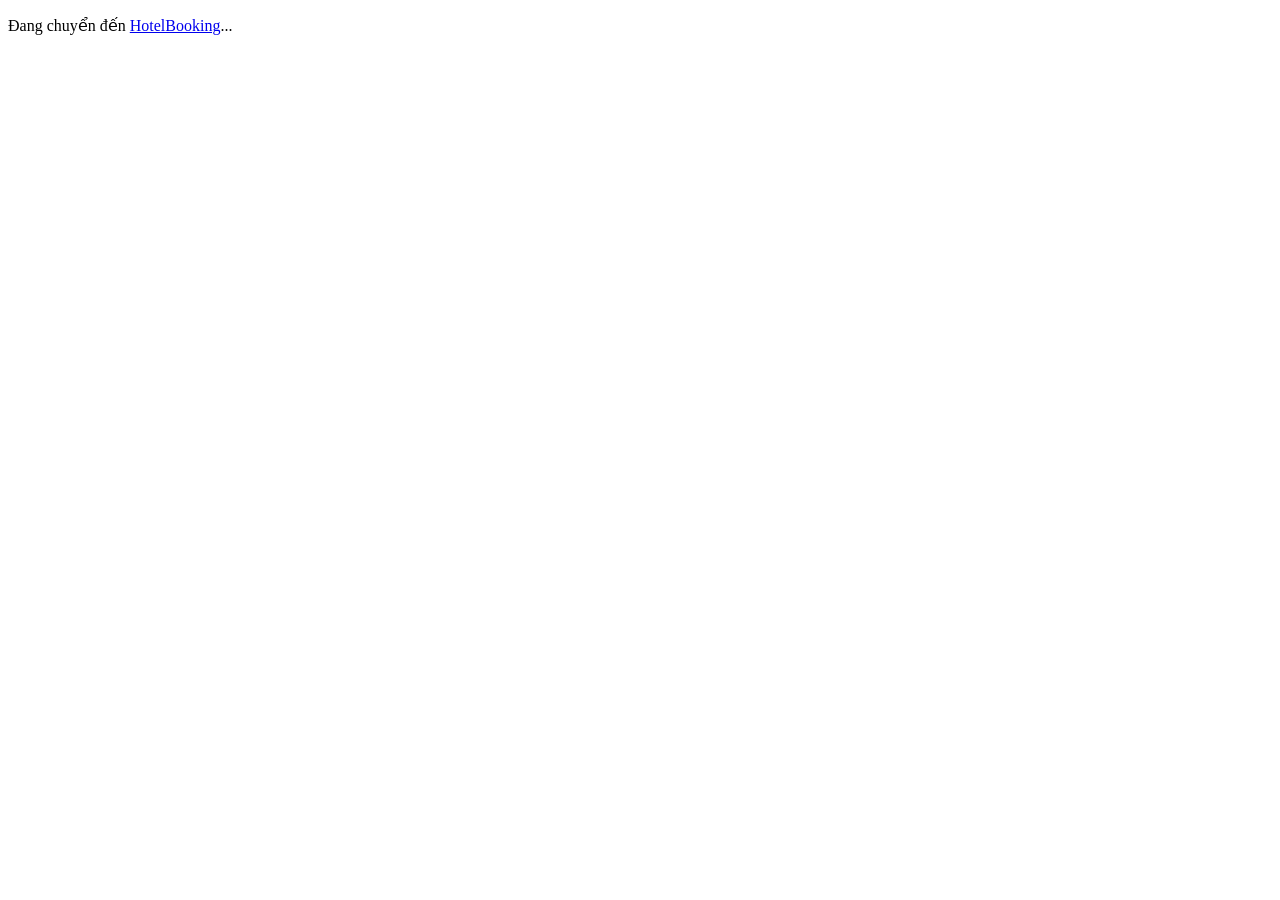
<file: index.html>
<!DOCTYPE html>
<html lang="vi">
  <head>
    <meta charset="UTF-8" />
    <meta http-equiv="refresh" content="0;url=index.php" />
    <meta name="viewport" content="width=device-width, initial-scale=1.0" />
    <title>HotelBooking</title>
  </head>
  <body>
    <p>Đang chuyển đến <a href="index.php">HotelBooking</a>...</p>
  </body>
</html>
</file>
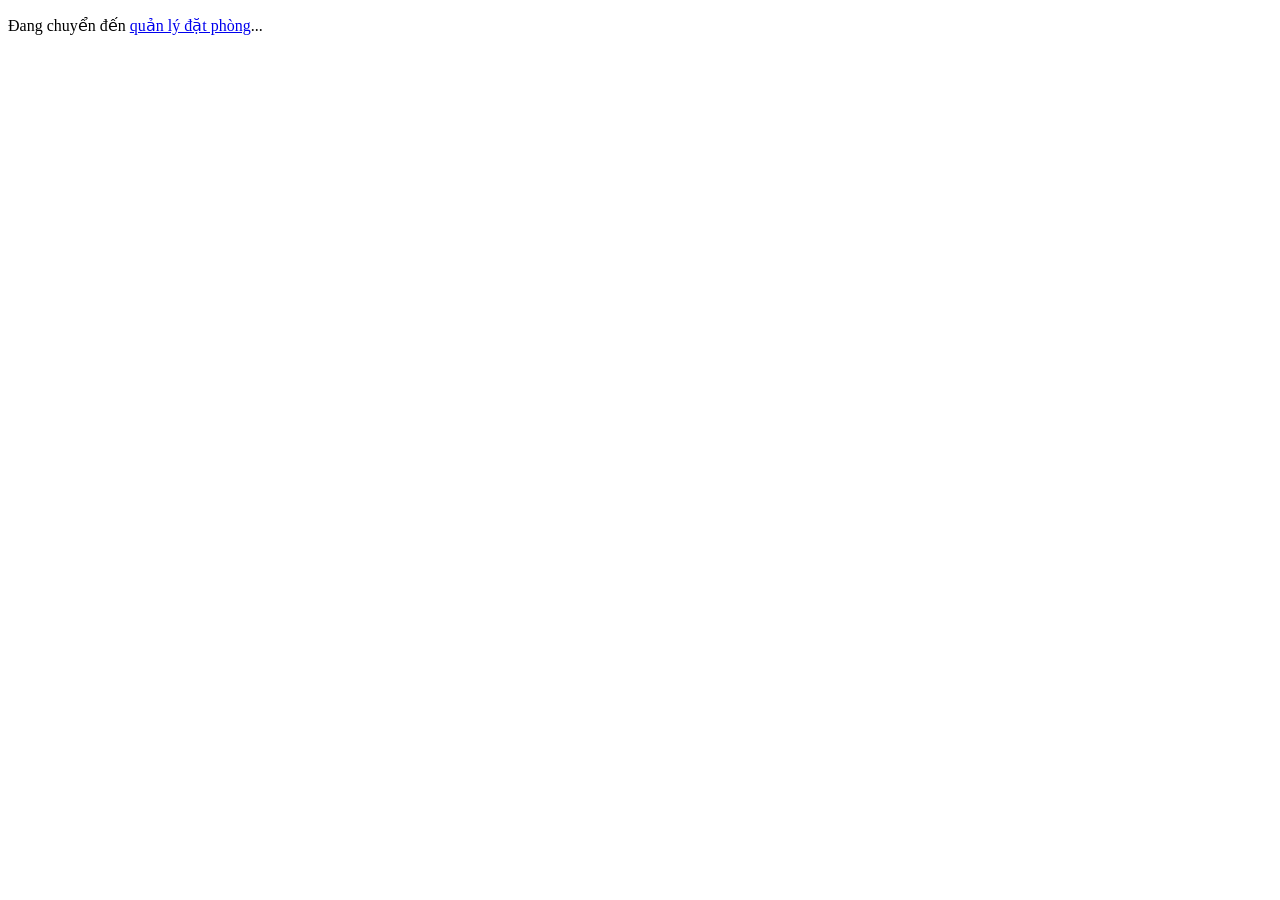
<file: admin/bookings.html>
<!DOCTYPE html>
<html lang="vi"><head><meta charset="UTF-8"><meta http-equiv="refresh" content="0;url=index.php?page=bookings"><meta name="viewport" content="width=device-width, initial-scale=1"><title>Quản lý đặt phòng</title></head><body><p>Đang chuyển đến <a href="index.php?page=bookings">quản lý đặt phòng</a>...</p></body></html>
</file>
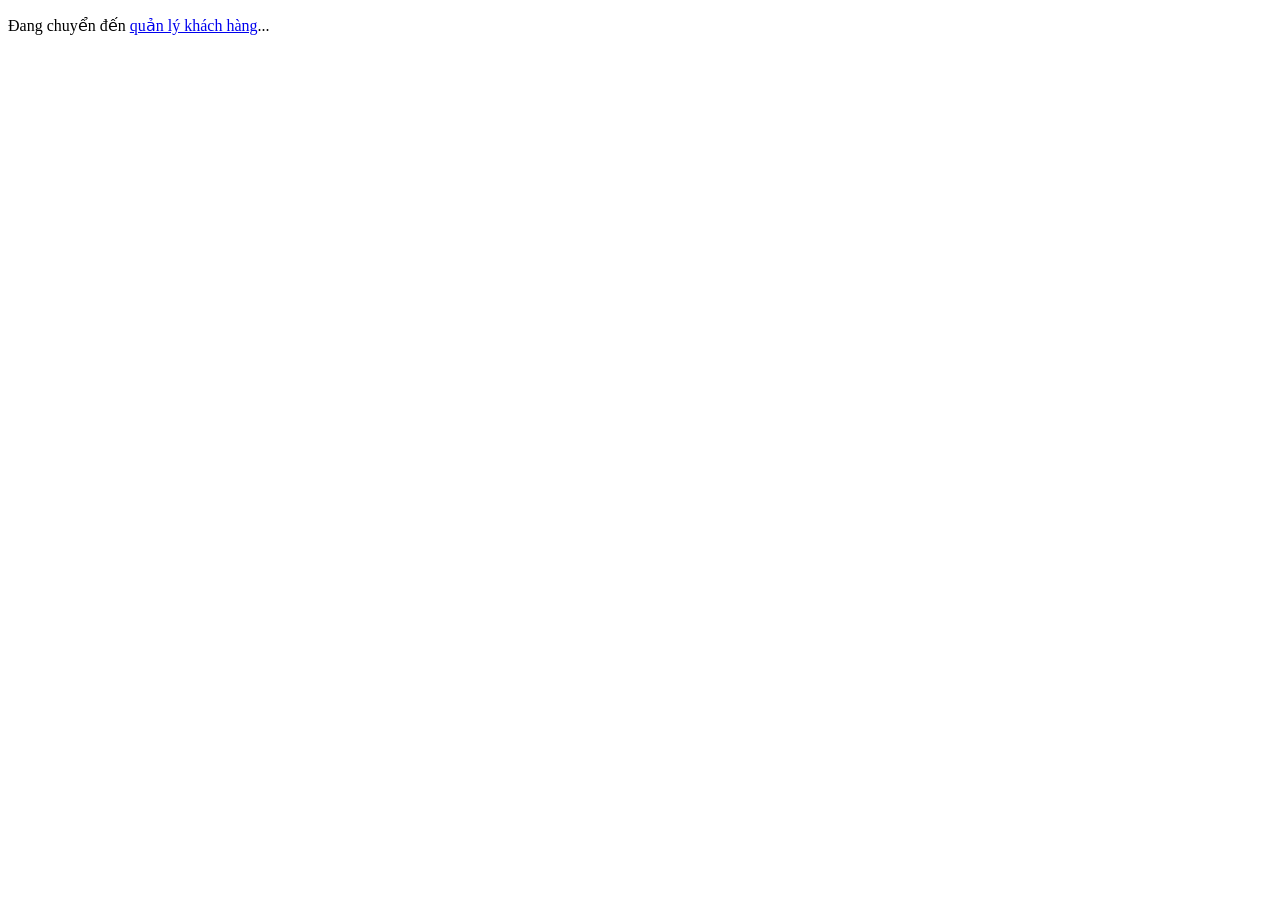
<file: admin/customers.html>
<!DOCTYPE html>
<html lang="vi"><head><meta charset="UTF-8"><meta http-equiv="refresh" content="0;url=index.php?page=customers"><meta name="viewport" content="width=device-width, initial-scale=1"><title>Quản lý khách hàng</title></head><body><p>Đang chuyển đến <a href="index.php?page=customers">quản lý khách hàng</a>...</p></body></html>
</file>
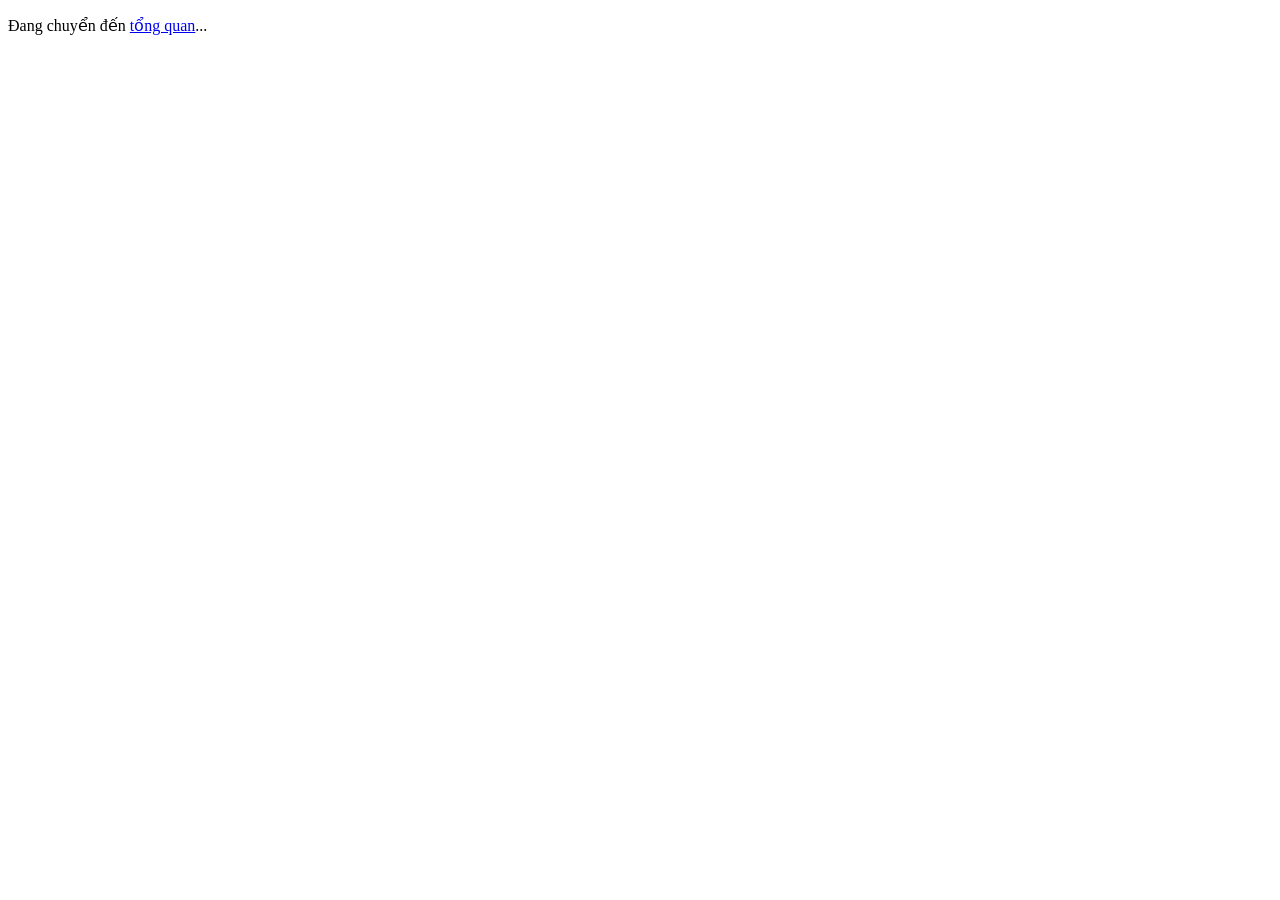
<file: admin/dashboard.html>
<!DOCTYPE html>
<html lang="vi"><head><meta charset="UTF-8"><meta http-equiv="refresh" content="0;url=index.php?page=dashboard"><meta name="viewport" content="width=device-width, initial-scale=1"><title>Tổng quan</title></head><body><p>Đang chuyển đến <a href="index.php?page=dashboard">tổng quan</a>...</p></body></html>
</file>
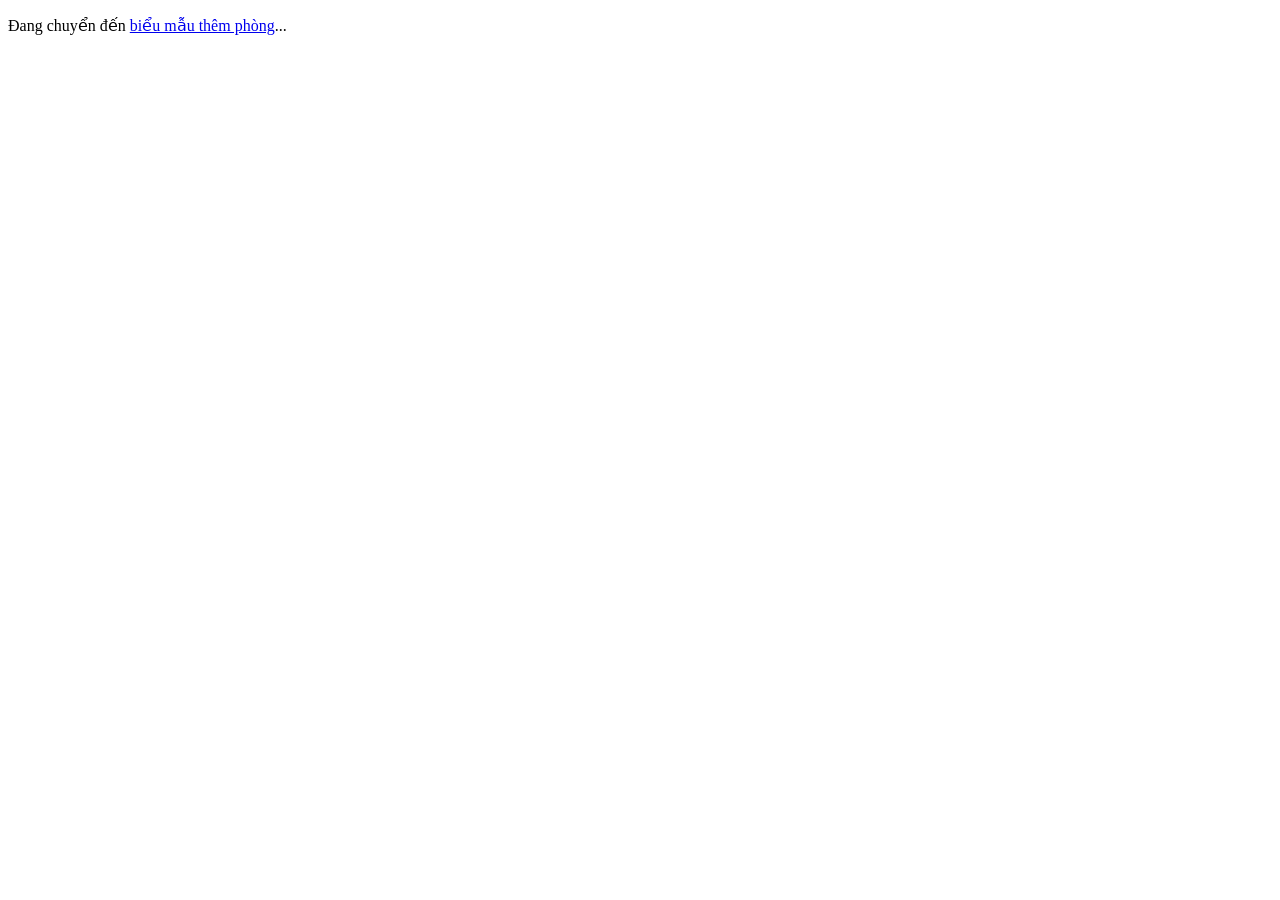
<file: admin/room-form.html>
<!DOCTYPE html>
<html lang="vi"><head><meta charset="UTF-8"><meta http-equiv="refresh" content="0;url=index.php?page=rooms&amp;action=create"><meta name="viewport" content="width=device-width, initial-scale=1"><title>Thêm phòng</title></head><body><p>Đang chuyển đến <a href="index.php?page=rooms&amp;action=create">biểu mẫu thêm phòng</a>...</p></body></html>
</file>
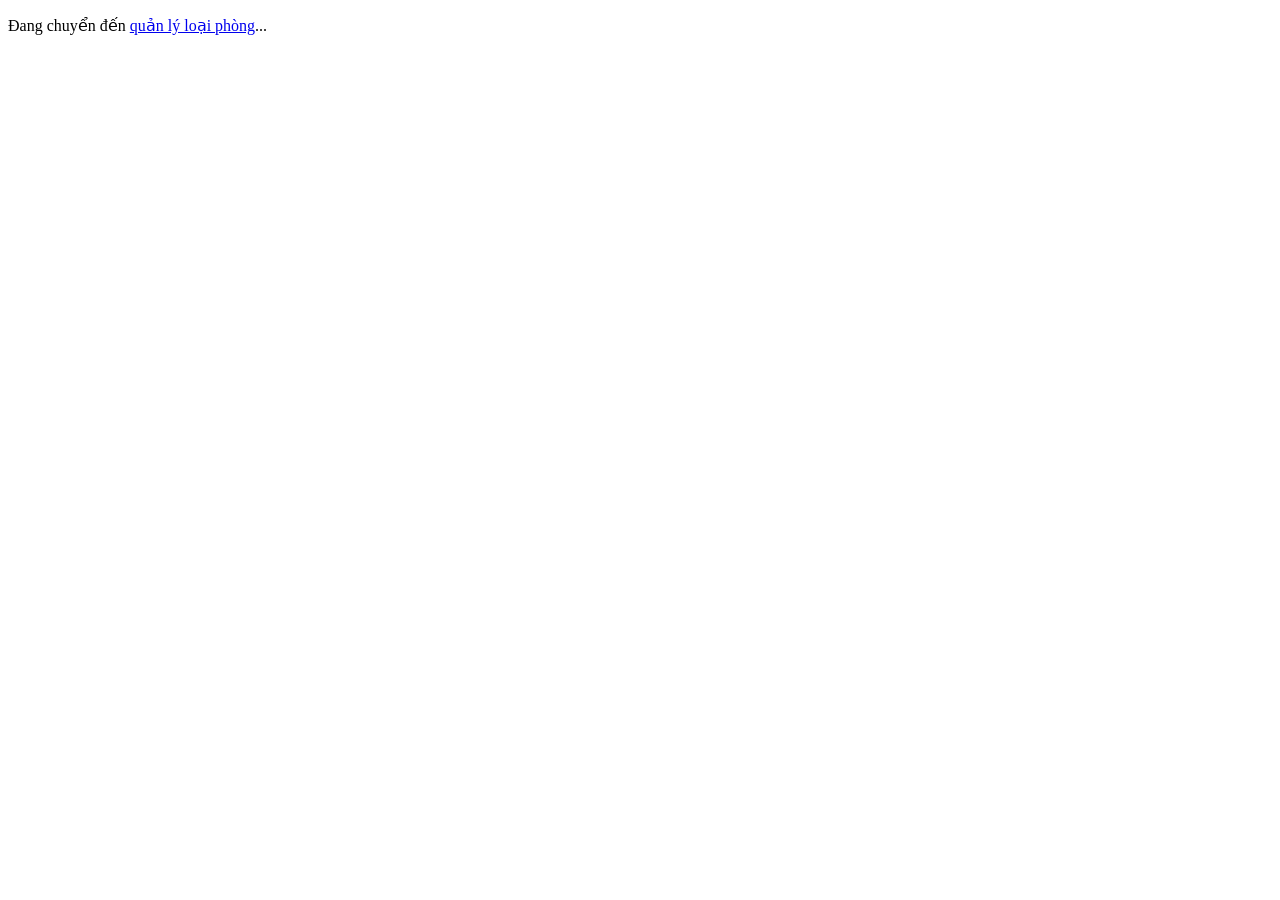
<file: admin/room-types.html>
<!DOCTYPE html>
<html lang="vi"><head><meta charset="UTF-8"><meta http-equiv="refresh" content="0;url=index.php?page=room-types"><meta name="viewport" content="width=device-width, initial-scale=1"><title>Quản lý loại phòng</title></head><body><p>Đang chuyển đến <a href="index.php?page=room-types">quản lý loại phòng</a>...</p></body></html>
</file>
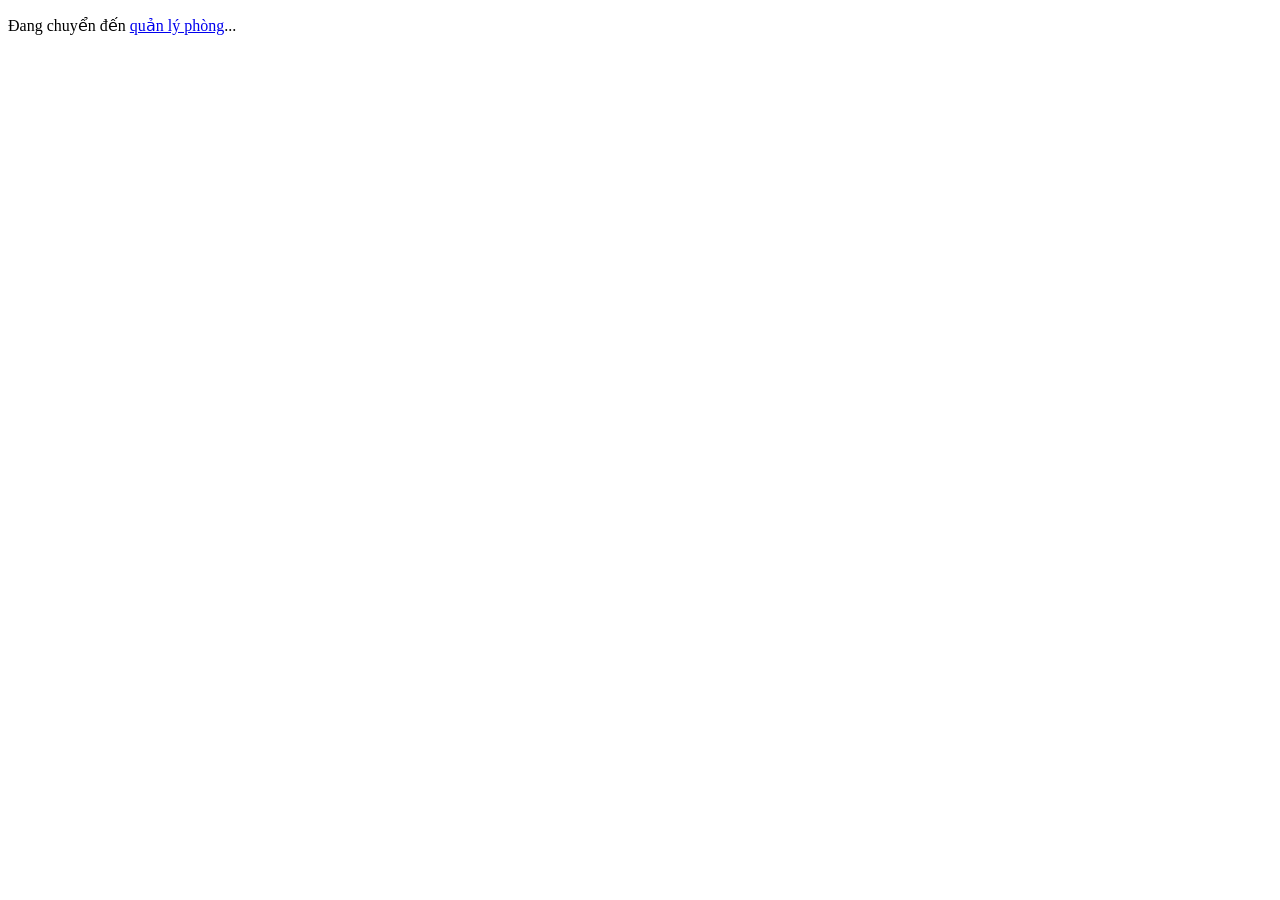
<file: admin/rooms.html>
<!DOCTYPE html>
<html lang="vi"><head><meta charset="UTF-8"><meta http-equiv="refresh" content="0;url=index.php?page=rooms"><meta name="viewport" content="width=device-width, initial-scale=1"><title>Quản lý phòng</title></head><body><p>Đang chuyển đến <a href="index.php?page=rooms">quản lý phòng</a>...</p></body></html>
</file>
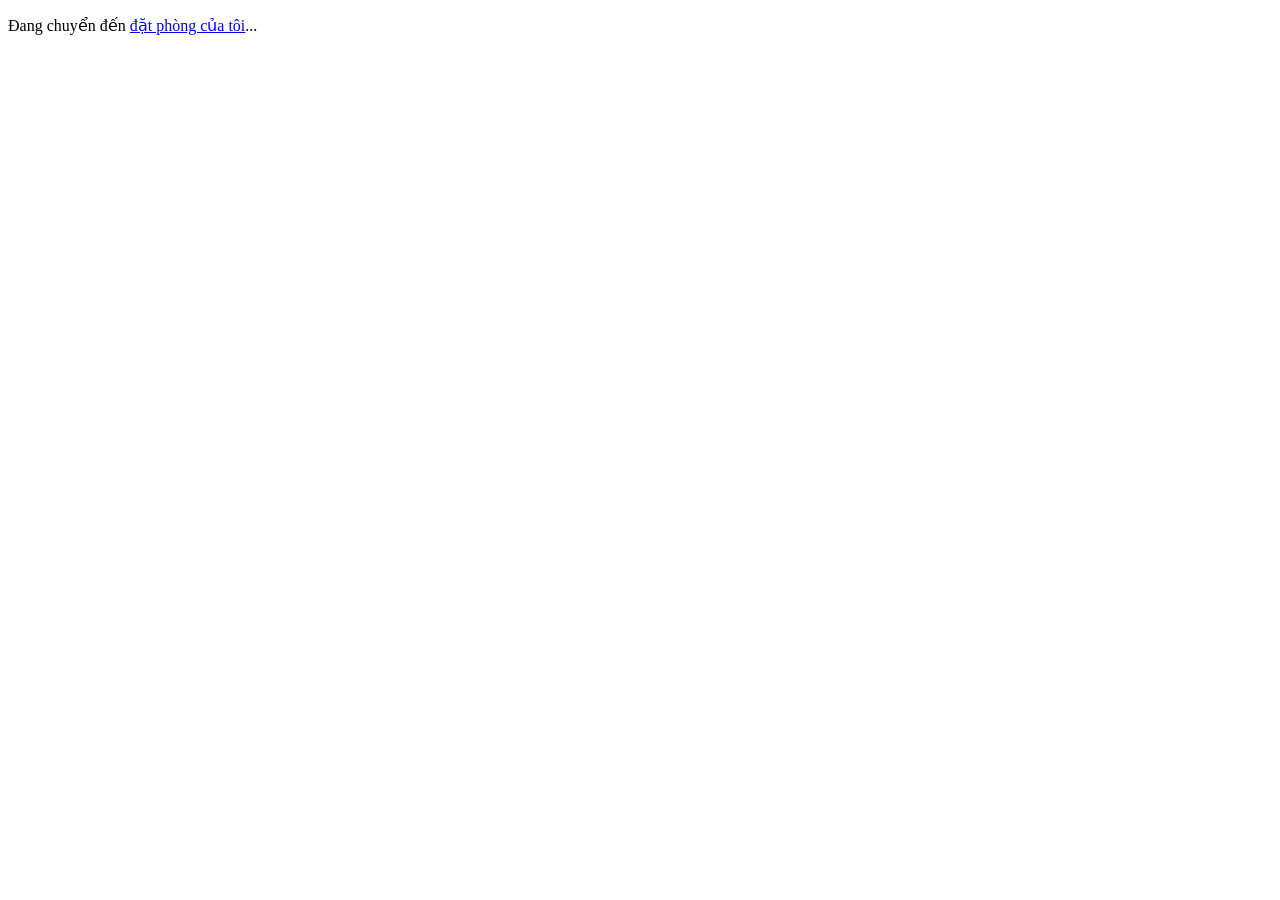
<file: public/booking-success.html>
<!DOCTYPE html>
<html lang="vi"><head><meta charset="UTF-8"><meta http-equiv="refresh" content="0;url=../index.php?page=my-bookings"><meta name="viewport" content="width=device-width, initial-scale=1"><title>Đặt phòng của tôi | HotelBooking</title></head><body><p>Đang chuyển đến <a href="../index.php?page=my-bookings">đặt phòng của tôi</a>...</p></body></html>
</file>
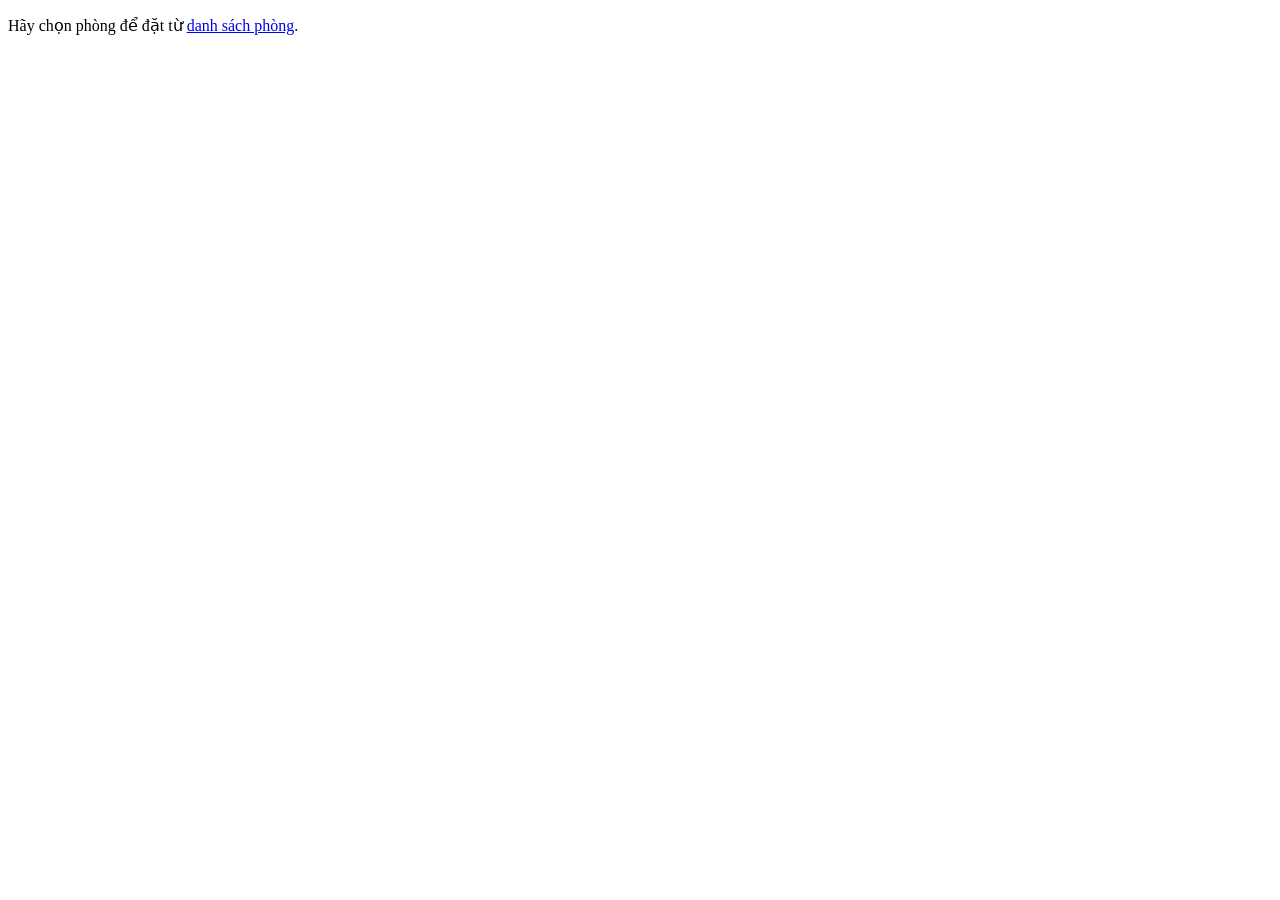
<file: public/booking.html>
<!DOCTYPE html>
<html lang="vi"><head><meta charset="UTF-8"><meta http-equiv="refresh" content="0;url=../index.php?page=rooms"><meta name="viewport" content="width=device-width, initial-scale=1"><title>Đặt phòng | HotelBooking</title></head><body><p>Hãy chọn phòng để đặt từ <a href="../index.php?page=rooms">danh sách phòng</a>.</p></body></html>
</file>
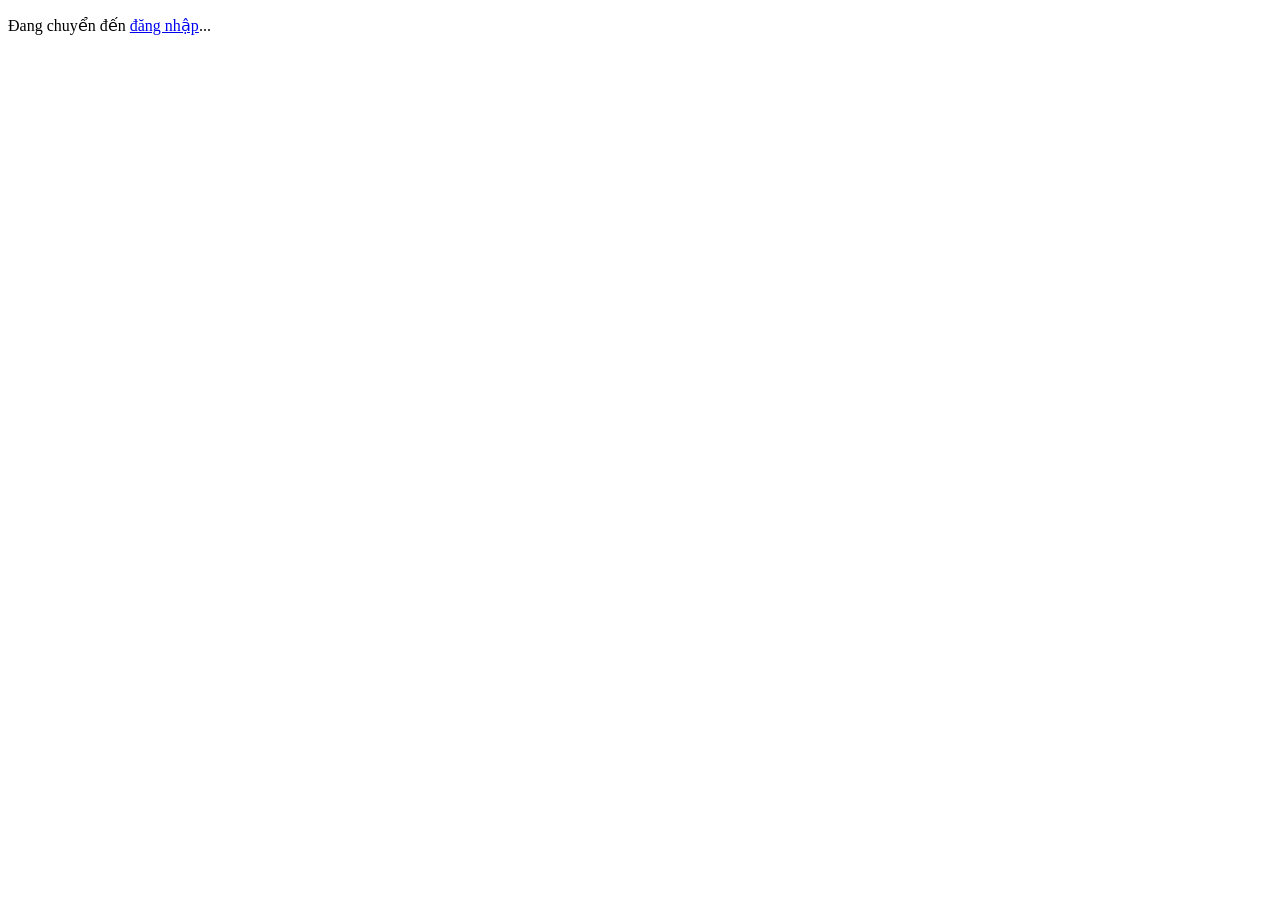
<file: public/login.html>
<!DOCTYPE html>
<html lang="vi"><head><meta charset="UTF-8"><meta http-equiv="refresh" content="0;url=../index.php?page=login"><meta name="viewport" content="width=device-width, initial-scale=1"><title>Đăng nhập | HotelBooking</title></head><body><p>Đang chuyển đến <a href="../index.php?page=login">đăng nhập</a>...</p></body></html>
</file>
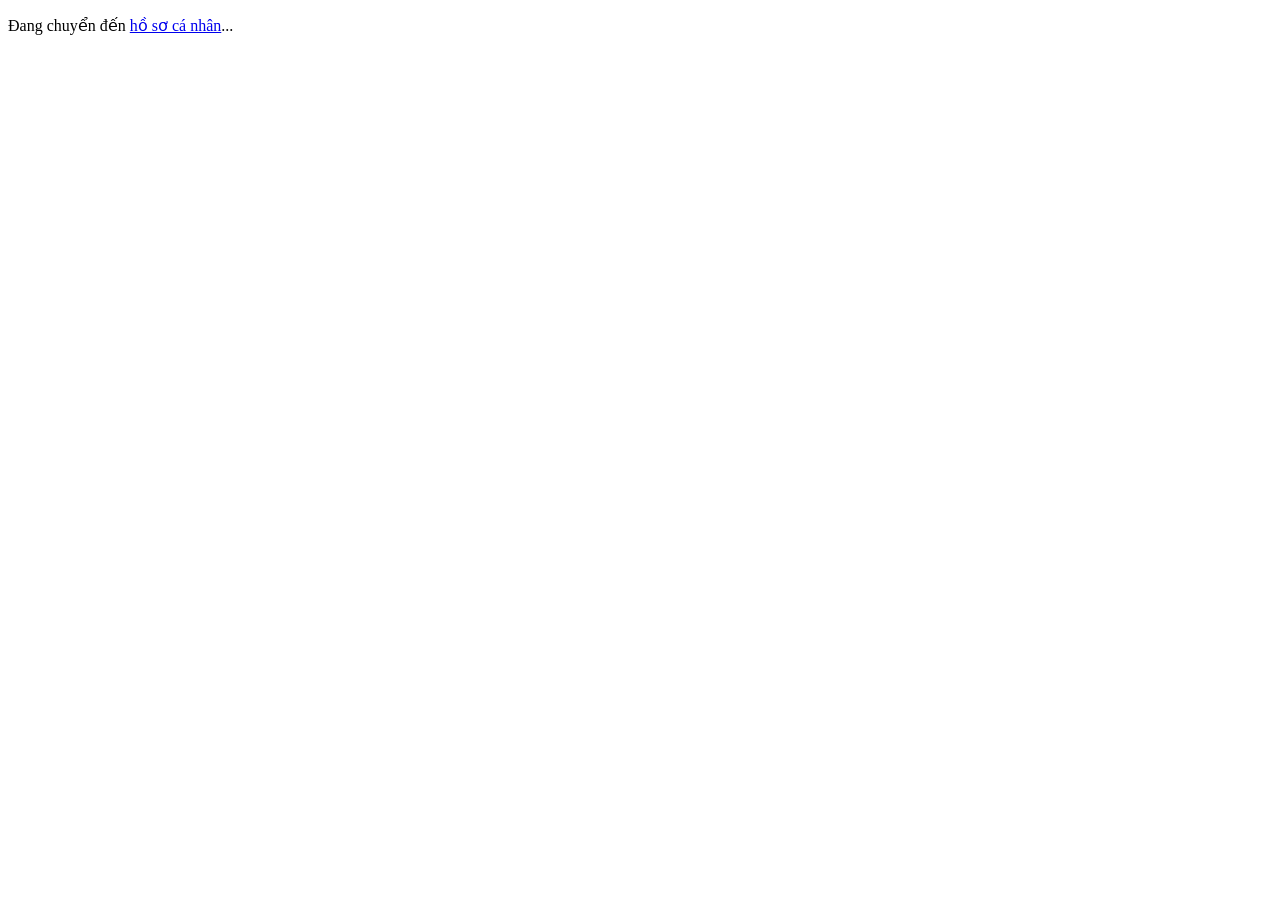
<file: public/profile.html>
<!DOCTYPE html>
<html lang="vi"><head><meta charset="UTF-8"><meta http-equiv="refresh" content="0;url=../index.php?page=profile"><meta name="viewport" content="width=device-width, initial-scale=1"><title>Hồ sơ cá nhân | HotelBooking</title></head><body><p>Đang chuyển đến <a href="../index.php?page=profile">hồ sơ cá nhân</a>...</p></body></html>
</file>
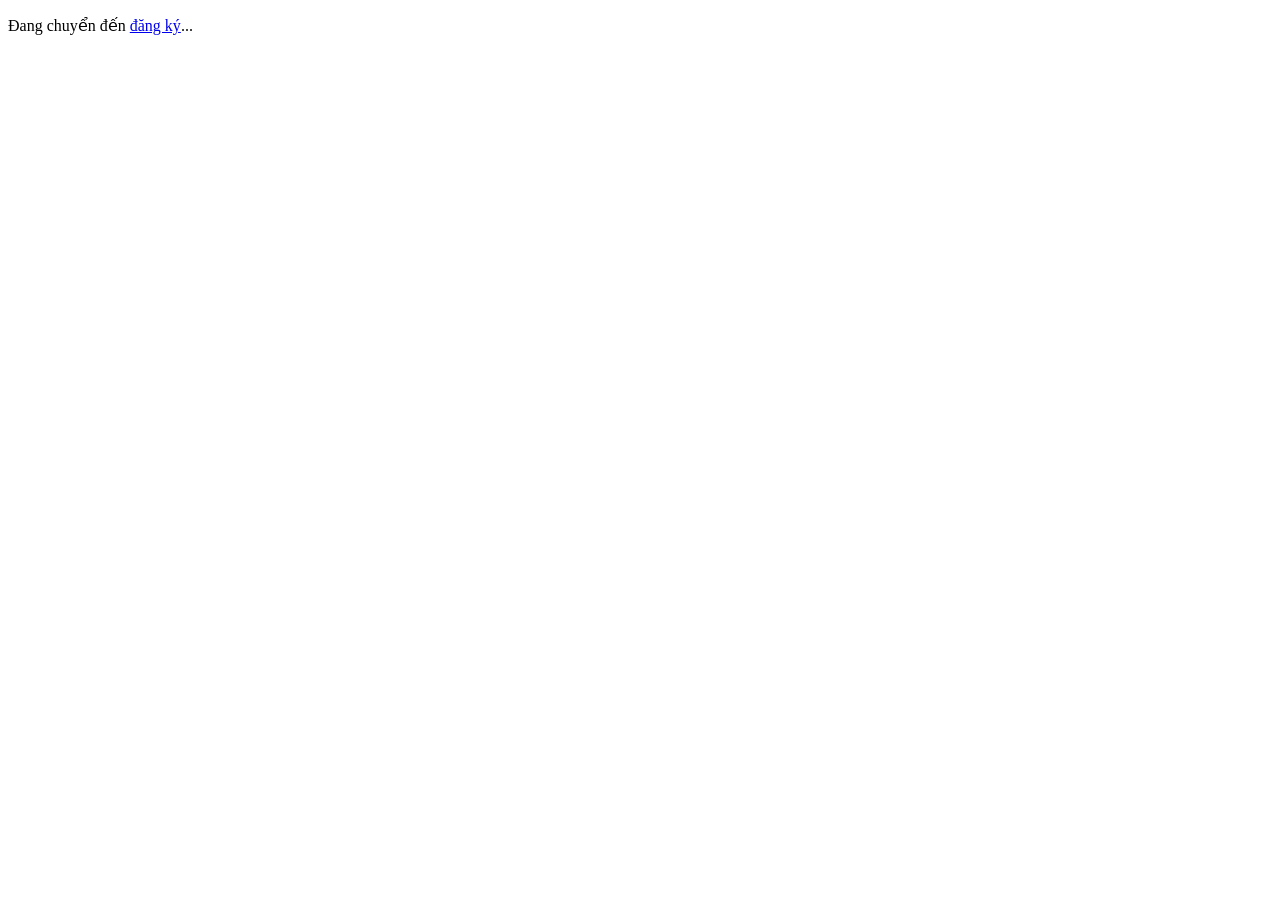
<file: public/register.html>
<!DOCTYPE html>
<html lang="vi"><head><meta charset="UTF-8"><meta http-equiv="refresh" content="0;url=../index.php?page=register"><meta name="viewport" content="width=device-width, initial-scale=1"><title>Đăng ký | HotelBooking</title></head><body><p>Đang chuyển đến <a href="../index.php?page=register">đăng ký</a>...</p></body></html>
</file>
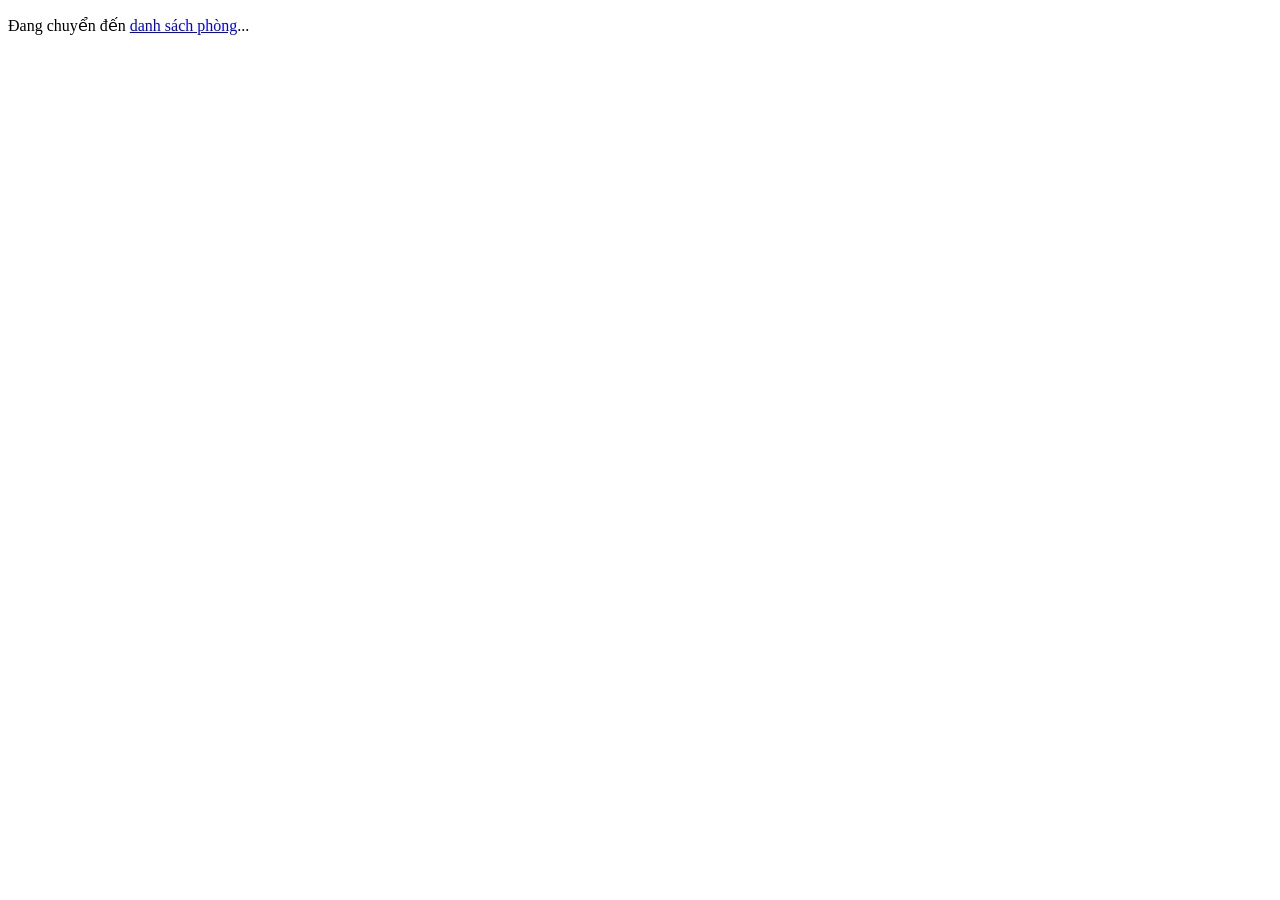
<file: public/room-detail.html>
<!DOCTYPE html>
<html lang="vi"><head><meta charset="UTF-8"><meta http-equiv="refresh" content="0;url=../index.php?page=rooms"><meta name="viewport" content="width=device-width, initial-scale=1"><title>HotelBooking</title></head><body><p>Đang chuyển đến <a href="../index.php?page=rooms">danh sách phòng</a>...</p></body></html>
</file>
